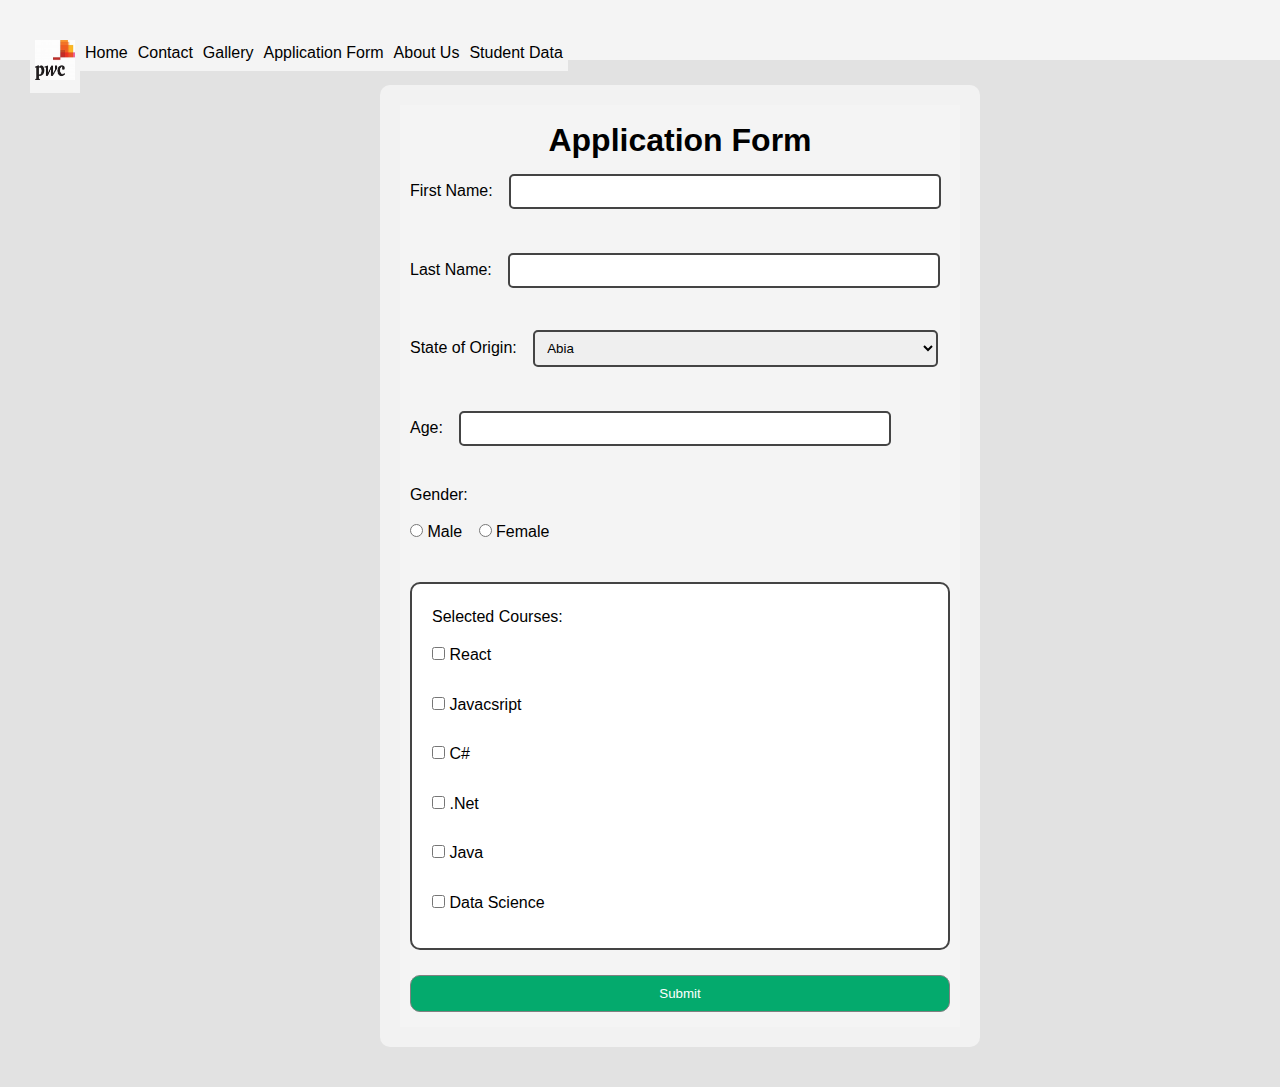
<file: assignment/index.html>
<html>
    <head>
        <title>PWC Website</title>
        <link rel="stylesheet" href="style.css">

    </head>

    <body>
        <header>
            <ul>
                <li><a><img width="40" height="40" src="images/pwclogo.jpg" alt=""></a></li>
                <li><a href="./Home.html">Home</a></li>
                <li><a href="contactus.html">Contact</a></li>
                <li><a href="gallery.html">Gallery</a></li>
                <li><a href="applicationform.html">Application Form</a></li>
                <li><a href="aboutus.html">About Us</a></li>
                <li><a href="studentdata.html">Student Data</a></li>
            </ul>
        </header>
        
        <section class="container">
            <form id="myForm">
                <h1>Application Form</h1>
                <label for="firstname">First Name:</label>
                <input type="text" id="firstName" name="firstname"><br><br>
    
                <label for="lastname">Last Name:</label>
                <input type="text" id="lastName" name="lastname"> <br><br>
                
                <label for="state">State of Origin:</label>
                <select name="state" id="state">
                    <option value="Abia">Abia</option>
                    <option value="Adamawa">Adamawa</option>
                    <option value="Akwa Ibom">Akwa Ibom</option>
                    <option value="Anambra">Anambra</option>
                    <option value="Bauchi">Bauchi</option>
                    <option value="Bayelsa">Bayelsa</option>
                    <option value="Benue">Benue</option>
                    <option value="Borno">Borno</option>
                    <option value="Cross River">Cross River</option>
                    <option value="Delta">Delta</option>
                    <option value="Ebonyi">Ebonyi</option>
                    <option value="Edo">Edo</option>
                    <option value="Ekiti">Ekiti</option>
                    <option value="Enugu">Enugu</option>
                    <option value="FCT">Federal Capital Territory</option>
                    <option value="Gombe">Gombe</option>
                    <option value="Imo">Imo</option>
                    <option value="Jigawa">Jigawa</option>
                    <option value="Kaduna">Kaduna</option>
                    <option value="Kano">Kano</option>
                    <option value="Katsina">Katsina</option>
                    <option value="Kebbi">Kebbi</option>
                    <option value="Kogi">Kogi</option>
                    <option value="Kwara">Kwara</option>
                    <option value="Lagos">Lagos</option>
                    <option value="Nasarawa">Nasarawa</option>
                    <option value="Niger">Niger</option>
                    <option value="Ogun">Ogun</option>
                    <option value="Ondo">Ondo</option>
                    <option value="Osun">Osun</option>
                    <option value="Oyo">Oyo</option>
                    <option value="Plateau">Plateau</option>
                    <option value="Rivers">Rivers</option>
                    <option value="Sokoto">Sokoto</option>
                    <option value="Taraba">Taraba</option>
                    <option value="Yobe">Yobe</option>
                    <option value="Zamfara">Zamfara</option>
                </select><br><br>
                
                <label for="Age">Age:</label>
                <input type="number" id="Age" name="Age"> <br><br>
    
                <p>Gender:</p>
                <input type="radio" id="gender" name="gender" value="male">
                <label for="html">Male</label>
                <input type="radio" id="gender" name="gender" value="female">
                <label for="html">Female</label> <br><br>
                
                <div id="courses">
                    <p>Selected Courses:</p>
                    <input type="checkbox" id="react" name="react" value="react">
                    <label for="react"> React </label><br>
                    <input type="checkbox" id="javacsript" name="javacsript" value="javacsript">
                    <label for="javascript"> Javacsript </label><br>
                    <input type="checkbox" id="c#" name="c#" value="c#">
                    <label for="c#"> C# </label><br>
                    <input type="checkbox" id=".net" name=".net" value=".net">
                    <label for=".net"> .Net </label><br>
                    <input type="checkbox" id="java" name="java" value="java">
                    <label for="java"> Java </label><br>
                    <input type="checkbox" id="datascience" name="datascience" value="datascience">
                    <label for="datascience"> Data Science </label><br>
                </div>
                       
                <input class="btn" type="submit" value="Submit">
              </form>
        </section>

        <ul id="users"></ul> 

        <!-- <ul class="items">
          <li class="item">Item 1</li>
          <li class="item">Item 2</li>
          <li class="item">Item 3</li>
        </ul> -->

        <!-- script below -->
        <script src="main.js"></script>

    </body>
</html>
</file>
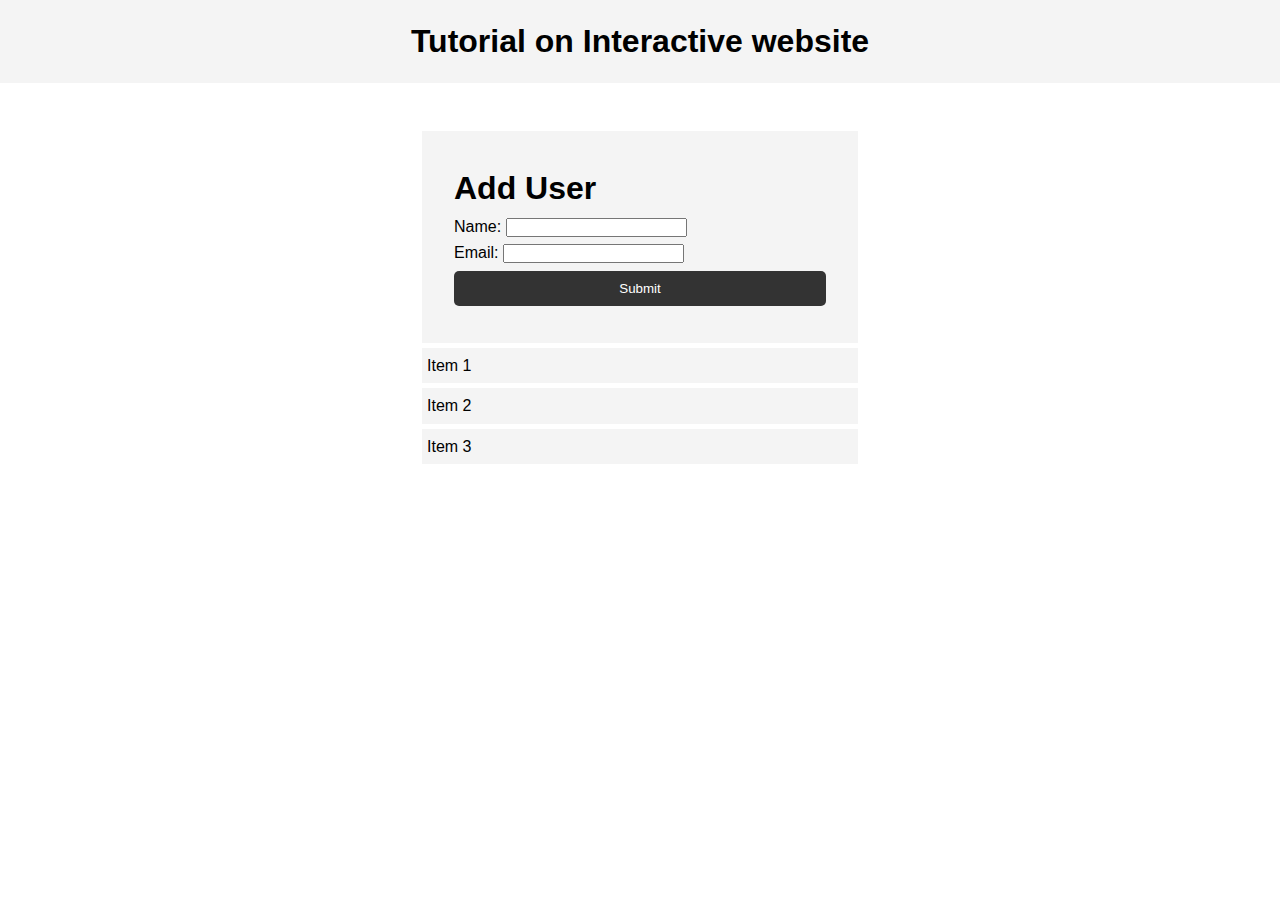
<file: domManipulation/index.html>
<!DOCTYPE html>
<html lang="en">
    <head>
        <meta charset="UTF-8" />
        <meta name="viewport" content="width=device-width, initial-scale=1.0" />
        <meta http-equiv="X-UA-Compatible" content="ie=edge" />
        <title>Interactive Website</title>
        <link rel="stylesheet" href="style.css">
    </head>

    <body>
        <header>
            <h1>Tutorial on Interactive website</h1>
        </header>

        <section class="container">
            <form id="my-form">
                <h1>Add User</h1>
                <div class="msg"></div>
                
                <div>
                    <label for="name">Name:</label>
                    <input type="text" id="name">
                </div>

                <div>
                    <label for="email">Email:</label>
                    <input type="text" id="email">
                </div>
                
                <input class="btn" type="submit" value="Submit">
            </form>
            
            <ul id="users"></ul>
            
            <ul class="items">
                <li class="item">Item 1</li>
                <li class="item">Item 2</li>
                <li class="item">Item 3</li>
            </ul>

        </section>

        <!-- script below -->
        <script src="main.js"></script>
    </body>
</html>
</file>
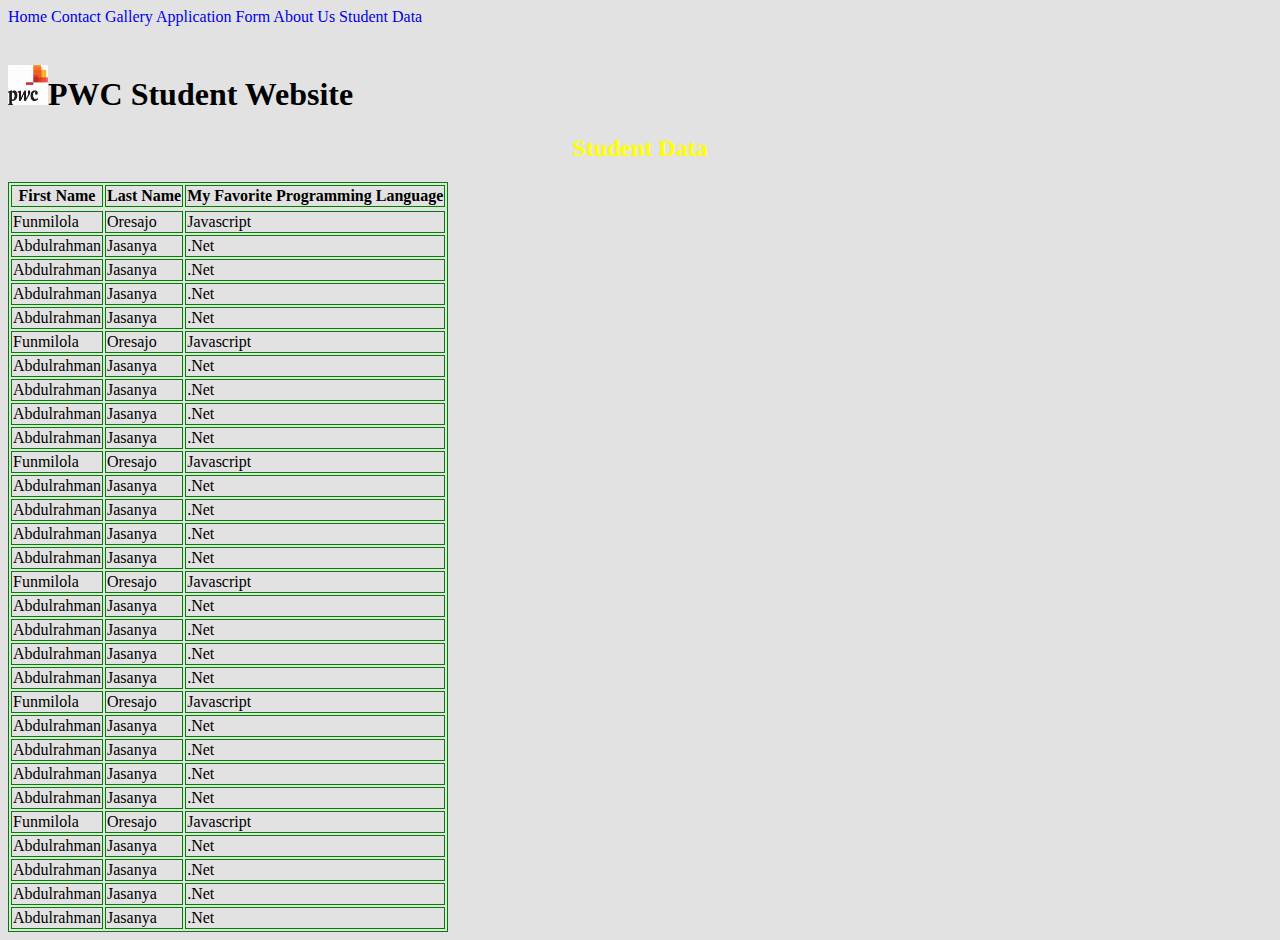
<file: studentdata.html>
<html>
    <head>
        <title>PWC Website</title>
        <link rel="stylesheet" href="style.css">
    </head>

    <body>

        <a href="./Home.html">Home</a>
        <a href="contactus.html">Contact</a>
        <a href="gallery.html">Gallery</a>
        <a href="applicationform.html">Application Form</a>
        <a href="aboutus.html">About Us</a>
        <a href="studentdata.html">Student Data</a> <br><br>


        <h1><span><img width="40" height="40" src="images/pwclogo.jpg" alt=""></span>PWC Student Website</h1>
        <h2>Student Data</h2>
        <table>
            <tr>
                <th>First Name</th>
                <th>Last Name</th>
                <th>My Favorite Programming Language</th>    
            <tr>
            
            <tr>
                <td>Funmilola</td>
                <td>Oresajo</td>
                <td>Javascript</td>
            </tr>

            <tr>
                <td>Abdulrahman</td>
                <td>Jasanya</td>
                <td>.Net</td>
            </tr>

            <tr>
                <td>Abdulrahman</td>
                <td>Jasanya</td>
                <td>.Net</td>
            </tr>

            <tr>
                <td>Abdulrahman</td>
                <td>Jasanya</td>
                <td>.Net</td>
            </tr>

            <tr>
                <td>Abdulrahman</td>
                <td>Jasanya</td>
                <td>.Net</td>
            </tr>
            <tr>
                <td>Funmilola</td>
                <td>Oresajo</td>
                <td>Javascript</td>
            </tr>

            <tr>
                <td>Abdulrahman</td>
                <td>Jasanya</td>
                <td>.Net</td>
            </tr>

            <tr>
                <td>Abdulrahman</td>
                <td>Jasanya</td>
                <td>.Net</td>
            </tr>

            <tr>
                <td>Abdulrahman</td>
                <td>Jasanya</td>
                <td>.Net</td>
            </tr>

            <tr>
                <td>Abdulrahman</td>
                <td>Jasanya</td>
                <td>.Net</td>
            </tr>

            <tr>
                <td>Funmilola</td>
                <td>Oresajo</td>
                <td>Javascript</td>
            </tr>

            <tr>
                <td>Abdulrahman</td>
                <td>Jasanya</td>
                <td>.Net</td>
            </tr>

            <tr>
                <td>Abdulrahman</td>
                <td>Jasanya</td>
                <td>.Net</td>
            </tr>

            <tr>
                <td>Abdulrahman</td>
                <td>Jasanya</td>
                <td>.Net</td>
            </tr>

            <tr>
                <td>Abdulrahman</td>
                <td>Jasanya</td>
                <td>.Net</td>
            </tr>
            <tr>
                <td>Funmilola</td>
                <td>Oresajo</td>
                <td>Javascript</td>
            </tr>

            <tr>
                <td>Abdulrahman</td>
                <td>Jasanya</td>
                <td>.Net</td>
            </tr>

            <tr>
                <td>Abdulrahman</td>
                <td>Jasanya</td>
                <td>.Net</td>
            </tr>

            <tr>
                <td>Abdulrahman</td>
                <td>Jasanya</td>
                <td>.Net</td>
            </tr>

            <tr>
                <td>Abdulrahman</td>
                <td>Jasanya</td>
                <td>.Net</td>
            </tr>

            <tr>
                <td>Funmilola</td>
                <td>Oresajo</td>
                <td>Javascript</td>
            </tr>

            <tr>
                <td>Abdulrahman</td>
                <td>Jasanya</td>
                <td>.Net</td>
            </tr>

            <tr>
                <td>Abdulrahman</td>
                <td>Jasanya</td>
                <td>.Net</td>
            </tr>

            <tr>
                <td>Abdulrahman</td>
                <td>Jasanya</td>
                <td>.Net</td>
            </tr>

            <tr>
                <td>Abdulrahman</td>
                <td>Jasanya</td>
                <td>.Net</td>
            </tr>
            <tr>
                <td>Funmilola</td>
                <td>Oresajo</td>
                <td>Javascript</td>
            </tr>

            <tr>
                <td>Abdulrahman</td>
                <td>Jasanya</td>
                <td>.Net</td>
            </tr>

            <tr>
                <td>Abdulrahman</td>
                <td>Jasanya</td>
                <td>.Net</td>
            </tr>

            <tr>
                <td>Abdulrahman</td>
                <td>Jasanya</td>
                <td>.Net</td>
            </tr>

            <tr>
                <td>Abdulrahman</td>
                <td>Jasanya</td>
                <td>.Net</td>
            </tr>


        </table>
    </body>
</html>
</file>
<file: assignment/style.css>
* {
    margin: 0;
    padding: 0;
    box-sizing: border-box;
}
  
body {
    background-color: #e2e2e2;
    font-family: Arial, Helvetica, sans-serif;
    line-height: 1.6;
}

header {
    background: #f4f4f4;
    padding: 10px;
    text-align: space-between;
    margin-bottom: 25px;
}


ul {
    list-style: none;
    padding: 10px;
    margin: 10px;
}

ul li {
    padding: 5px;
    background: #f4f4f4;
    margin: 5px 0;
    float: left;
    justify-content: space-between;
}

ul li a {
    color: #000;
    display: inline;
    text-decoration: none; 
}

.container {
    margin: auto;
    width: 600px;
    overflow: auto;
    border-radius: 10px;
    background-color: #f2f2f2;
    padding: 20px;
}

h1 {
    text-align: center;
}

#myForm {
    padding: 10px;
    background: #f4f4f4;
}

#myForm label {
    display: inline-block;
    padding: 12px 12px 12px 0;
}
  
#myForm input[type='text'] {
    width: 80%;
    padding: 8px;
    margin-bottom: 10px;
    border-radius: 5px;
    border: 2px solid #444;
}

#state {
    width: 75%;
    padding: 8px;
    margin-bottom: 10px;
    border-radius: 5px;
    border: 2px solid #444;
}

#age {
    width: 80%;
    padding: 8px;
    margin-bottom: 10px;
    border-radius: 5px;
    border: 2px solid #444;
}

input[type=submit] {
    background-color: #04AA6D;
    color: white;
    border: 1px solid grey;
    border-radius: 10px;
    cursor: pointer;
    width: 100%;
    padding: 10px 15px;
    margin: 5px 0;
}

input[type=submit]:hover {
    background-color: #45a049;
}  
  
#courses {
    border: 2px solid #444;
    background-color: #fff;
    padding: 20px;
    margin-bottom: 20px;
    border-radius: 10px;
}

/* .bg-dark {
    background: #333;
    color: #fff;
}
  
.error {
    background: orangered;
    color: #fff;
    padding: 5px;
    margin: 5px;
} */

/* Responsive layout - when the screen is less than 600px wide, make the two columns stack on top of each other instead of next to each other */
@media screen and (max-width: 600px) {
    .col-25, .col-75, input[type=submit] {
      width: 100%;
      margin-top: 0;
    }
}
</file>
<file: domManipulation/style.css>
* {
    margin: 0;
    padding: 0;
    box-sizing: border-box;
}

body {
    font-family: Arial, Helvetica, sans-serif;
    line-height: 1.6;
}

ul {
    list-style: none;
}

ul li {
    padding: 5px;
    background: #F4F4F4;
    margin: 5px 0;
}

header {
    background: #F4F4F4;
    padding: 1rem;
    text-align: center;
}

.container {
    margin: auto;
    width: 500px;
    overflow: auto;
    padding: 3rem 2rem;
}

#my-form {
    padding: 2rem;
    background: #F4F4F4;
}

my-form label {
    display: block;
}

#my-form input[type=‘text’] {
    width: 100%;
    padding: 8px;
    margin-bottom: 10px;
    border-radius: 5px;
    border: 1px solid #ccc;
}

.btn {
    display: block;
    width: 100%;
    padding: 10px 15px;
    border: 0;
    background: #333;
    color: #fff;
    border-radius: 5px;
    margin: 5px 0;
}

.btn:hover {
    background: #444;
}

.bg-dark {
    background: #333;
    color: #fff;
}

.error {
    background: orangered;
    color: #fff;
    padding: 5px;
    margin: 5px;
}
</file>
<file: style.css>
body {
    background-color: #e2e2e2;
}

h2 {
    text-align: center;
    color: yellow;
}

table, th, td {
    border: 1px solid green;
}

a {
    text-decoration: none; 
}
</file>
